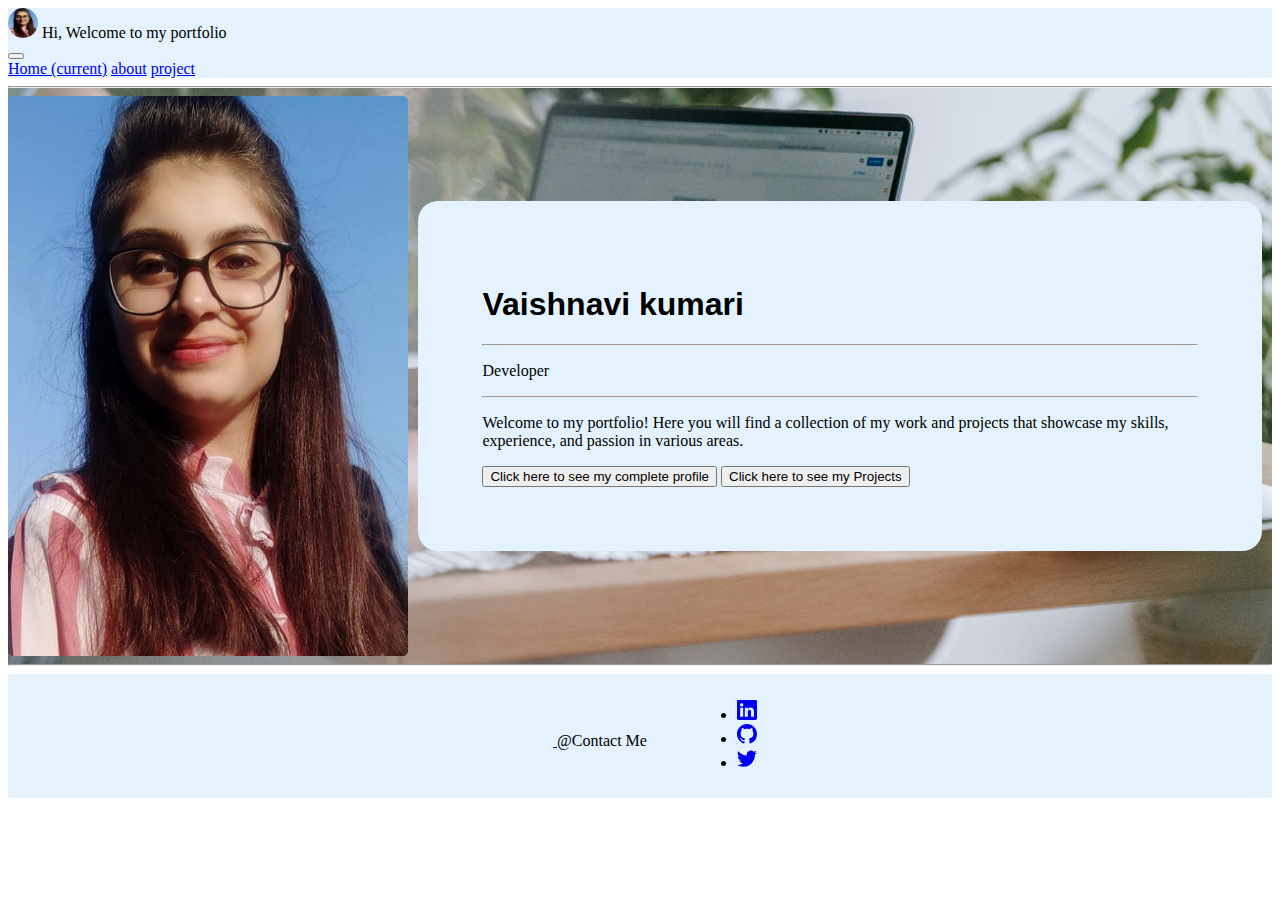
<file: index.html>
<!DOCTYPE html>
<html lang="en">
<head>
    <meta charset="UTF-8">
    <meta name="viewport" content="width=device-width, initial-scale=1.0">
    <title>portfolio</title>
    <link href="https://cdn.jsdelivr.net/npm/bootstrap@5.3.0/dist/css/bootstrap.min.css" rel="stylesheet" integrity="sha384-9ndCyUaIbzAi2FUVXJi0CjmCapSmO7SnpJef0486qhLnuZ2cdeRhO02iuK6FUUVM" crossorigin="anonymous">
    <link rel="stylesheet" href="./style.css">

</head>



<body>
    <div class="container-fluid">
        
      <nav class="navbar navbar-light" style="background-color: #e3f2fd;">
        <nav class="navbar navbar-light bg-light">
          <!--<a class="navbar-brand" href="#">-->
            <img src="nikkimg.jpg" width="30" height="30" class="d-inline-block align-top" alt="" style="border-radius: 50%;">
            Hi, Welcome to my portfolio 
          
        </nav>
        <nav class="navbar navbar-expand-lg navbar-light bg-light">
          <!--<a class="navbar-brand" href="#">Hi, Welcome to my portfolio</a>-->
          <button class="navbar-toggler" type="button" data-toggle="collapse" data-target="#navbarNavAltMarkup" aria-controls="navbarNavAltMarkup" aria-expanded="false" aria-label="Toggle navigation">
            <span class="navbar-toggler-icon"></span>
          </button>
          <div class="collapse navbar-collapse" id="navbarNavAltMarkup">
            <div class="navbar-nav">
              <a class="nav-item nav-link active" href="./index.html">Home <span class="sr-only">(current)</span></a>
              <a class="nav-item nav-link" href="about.html">about</a>
              <a class="nav-item nav-link" href="project.html">project</a>
              
            </div>
          </div>
        </nav>
      </nav>
      <div class="bg">
          <hr>
          
            
          <div class="head">    
                <div id="image"><img class="img" style="float: left;" src="./nikkimg.jpg" alt="profile pic"></div>
                
                <div class="intro">
                    <div class="intro-name">
                        <h1 class="name">Vaishnavi kumari</h1>
                        <hr>
                        <p>Developer</p>
                        <hr>
                        <p>Welcome to my portfolio! Here you will find a collection of my work and projects that showcase my skills, experience, and passion in various areas.</p>
                        <a href="./about.html"><button type="button" class="btn btn-dark">Click here to see my complete profile</button></a>
                        <a href="project.html"><button type="button" class="btn btn-dark">Click here to see my Projects</button><!-- <button type="button" >Click here to see my Projects</button> --></a>
                    
    
        
                    </div>
                    
                </div>    
              </div>
            
            
        
        
        <hr>
      </div>
        
        
        <div class="footer">
            
            <div class="tag">
              <div class="col-md-4 d-flex align-items-center">
                <a href="/" class="mb-3 me-2 mb-md-0 text-body-secondary text-decoration-none lh-1">
                  <svg class="bi" width="30" height="24"></svg>
                </a>
                <span class="mb-3 mb-md-0 text-body-secondary">@Contact Me</span>
              </div>
          
              <ul class="nav col-md-4 justify-content-end list-unstyled d-flex">
                <li class="ms-3"><a class="text-body-secondary" href="https://www.linkedin.com/in/vaishnavi-kumari-212078230?lipi=urn%3Ali%3Apage%3Ad_flagship3_profile_view_base_contact_details%3BHSs1LmjRQ2GHJSlvcbQNbQ%3D%3D"><svg xmlns="http://www.w3.org/2000/svg" width="20" height="20" fill="currentColor" class="bi bi-linkedin" viewBox="0 0 16 16">
                          <path d="M0 1.146C0 .513.526 0 1.175 0h13.65C15.474 0 16 .513 16 1.146v13.708c0 .633-.526 1.146-1.175 1.146H1.175C.526 16 0 15.487 0 14.854V1.146zm4.943 12.248V6.169H2.542v7.225h2.401zm-1.2-8.212c.837 0 1.358-.554 1.358-1.248-.015-.709-.52-1.248-1.342-1.248-.822 0-1.359.54-1.359 1.248 0 .694.521 1.248 1.327 1.248h.016zm4.908 8.212V9.359c0-.216.016-.432.08-.586.173-.431.568-.878 1.232-.878.869 0 1.216.662 1.216 1.634v3.865h2.401V9.25c0-2.22-1.184-3.252-2.764-3.252-1.274 0-1.845.7-2.165 1.193v.025h-.016a5.54 5.54 0 0 1 .016-.025V6.169h-2.4c.03.678 0 7.225 0 7.225h2.4z"/>
                        </svg></a></li>
                <li class="ms-3"><a class="text-body-secondary" href="https://github.com/azoath"><svg xmlns="http://www.w3.org/2000/svg" width="20" height="20" fill="currentColor" class="bi bi-github" viewBox="0 0 16 16">
                          <path d="M8 0C3.58 0 0 3.58 0 8c0 3.54 2.29 6.53 5.47 7.59.4.07.55-.17.55-.38 0-.19-.01-.82-.01-1.49-2.01.37-2.53-.49-2.69-.94-.09-.23-.48-.94-.82-1.13-.28-.15-.68-.52-.01-.53.63-.01 1.08.58 1.23.82.72 1.21 1.87.87 2.33.66.07-.52.28-.87.51-1.07-1.78-.2-3.64-.89-3.64-3.95 0-.87.31-1.59.82-2.15-.08-.2-.36-1.02.08-2.12 0 0 .67-.21 2.2.82.64-.18 1.32-.27 2-.27.68 0 1.36.09 2 .27 1.53-1.04 2.2-.82 2.2-.82.44 1.1.16 1.92.08 2.12.51.56.82 1.27.82 2.15 0 3.07-1.87 3.75-3.65 3.95.29.25.54.73.54 1.48 0 1.07-.01 1.93-.01 2.2 0 .21.15.46.55.38A8.012 8.012 0 0 0 16 8c0-4.42-3.58-8-8-8z"/>
                        </svg></a></li>
                <li class="ms-3"><a class="text-body-secondary" href="https://twitter.com/azoath13"><svg xmlns="http://www.w3.org/2000/svg" width="20" height="20" fill="currentColor" class="bi bi-twitter" viewBox="0 0 16 16">
                          <path d="M5.026 15c6.038 0 9.341-5.003 9.341-9.334 0-.14 0-.282-.006-.422A6.685 6.685 0 0 0 16 3.542a6.658 6.658 0 0 1-1.889.518 3.301 3.301 0 0 0 1.447-1.817 6.533 6.533 0 0 1-2.087.793A3.286 3.286 0 0 0 7.875 6.03a9.325 9.325 0 0 1-6.767-3.429 3.289 3.289 0 0 0 1.018 4.382A3.323 3.323 0 0 1 .64 6.575v.045a3.288 3.288 0 0 0 2.632 3.218 3.203 3.203 0 0 1-.865.115 3.23 3.23 0 0 1-.614-.057 3.283 3.283 0 0 0 3.067 2.277A6.588 6.588 0 0 1 .78 13.58a6.32 6.32 0 0 1-.78-.045A9.344 9.344 0 0 0 5.026 15z"/></svg></a></li>
              </ul>
            
            </div>
              
            
            
        </div>
        
    
    
        <script src="https://cdn.jsdelivr.net/npm/bootstrap@5.3.0/dist/js/bootstrap.bundle.min.js" integrity="sha384-geWF76RCwLtnZ8qwWowPQNguL3RmwHVBC9FhGdlKrxdiJJigb/j/68SIy3Te4Bkz" crossorigin="anonymous"></script>
    
    
    
    </div>
   
</body>
</html>
</file>
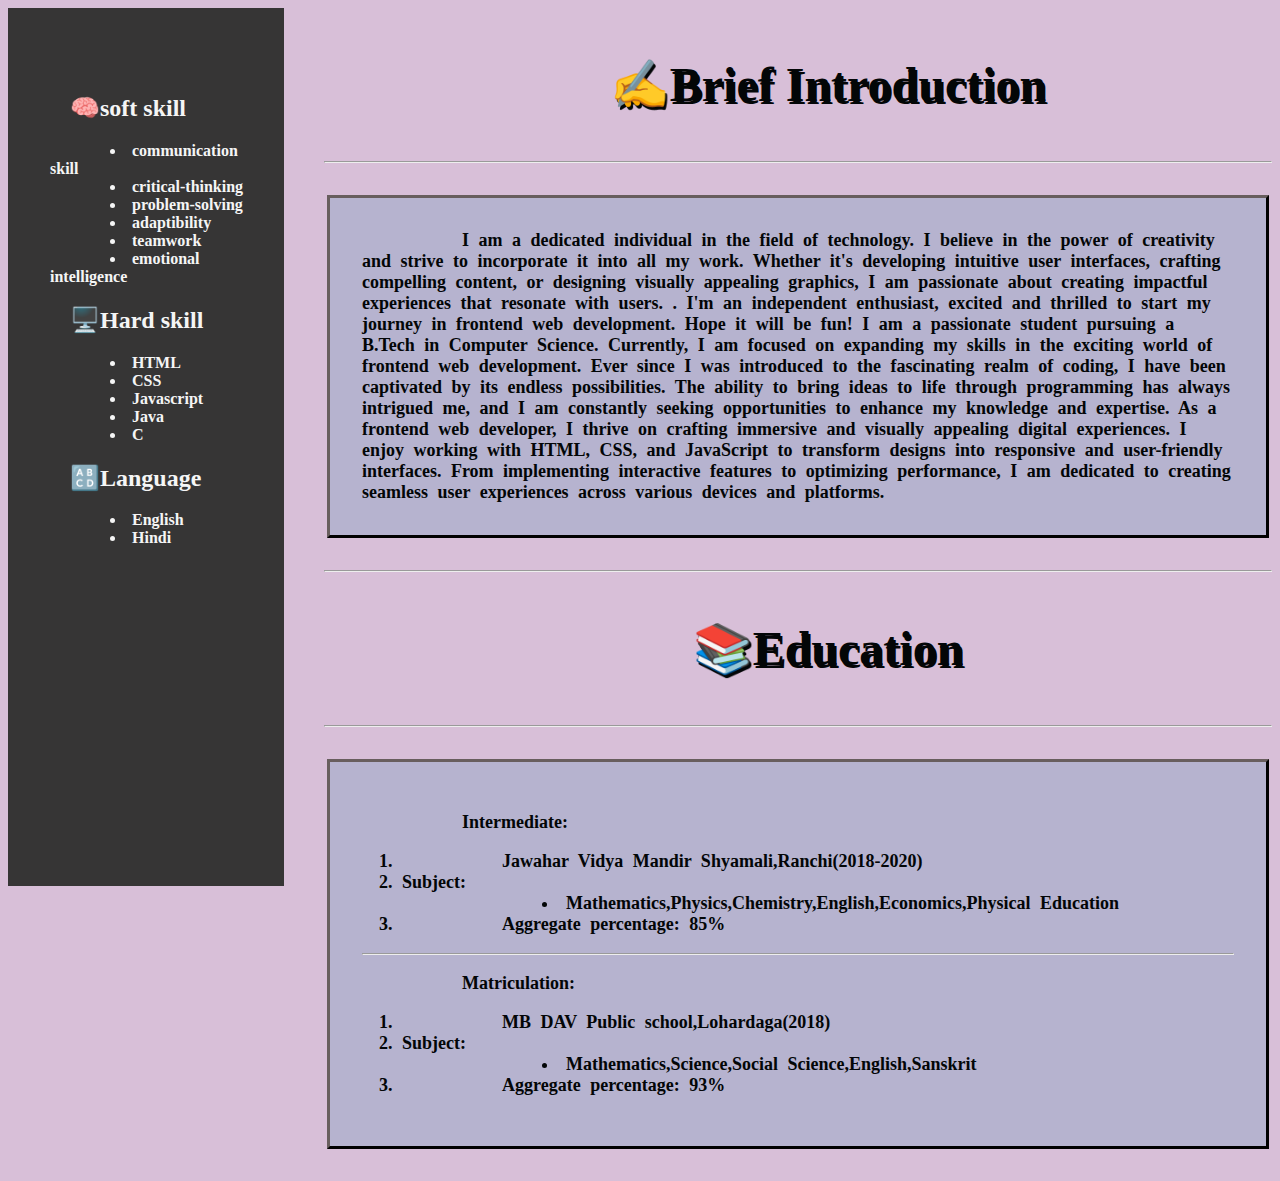
<file: about.html>
<!DOCTYPE html>
<html lang="en">
<head>
    <meta charset="UTF-8">
    <meta name="viewport" content="width=device-width, initial-scale=1.0">
    <title>About me</title>
    <link rel="stylesheet" href="styleabout.css">
</head>
<body>

    <div class="container-fluid">
        <div class="left-col">
            <div class="left">
                
                    <h2  style="text-align: start;">🧠soft skill</h2>
                    <ul style="list-style: inside;">
                        
                        <li>communication skill</li>
                        <li>critical-thinking</li>
                        <li>problem-solving</li>
                        <li>adaptibility</li>
                        <li>teamwork</li>
                        <li>emotional intelligence</li>
                    </ul>
                    <h2 style="text-align: start;">🖥️Hard skill</h2>
                    <ul style="list-style: inside;">
                        
                        <li>HTML</li>
                        <li>CSS</li>
                        <li>Javascript</li>
                        <li>Java</li>
                        <li>C</li>
                    </ul>
                    
                
                
                
                    <h2 style="text-align: start;">🔠Language</h2>
                    
                    <ul style="list-style: inside;">
                        <li>English</li>
                        <li>Hindi</li>
                    </ul>
                
            </div>
            
        </div>
        
        

        <div class="right-col">
            <div>
                
                <h3>✍️Brief Introduction</h3>
                <hr>
             <p class="intro-about">
               I am a dedicated individual in the field of technology. I believe in the power of creativity and strive to incorporate it into all my work. Whether it's developing intuitive user interfaces, crafting compelling content, or designing visually appealing graphics, I am passionate about creating impactful experiences that resonate with users. . I'm an independent enthusiast, excited and thrilled to start my journey in frontend web development. Hope it will be fun! I am a passionate student pursuing a B.Tech in Computer Science. Currently, I am focused on expanding my skills in the exciting world of frontend web development. Ever since I was introduced to the fascinating realm of coding, I have been captivated by its endless possibilities. The ability to bring ideas to life through programming has always intrigued me, and I am constantly seeking opportunities to enhance my knowledge and expertise. As a frontend web developer, I thrive on crafting immersive and visually appealing digital experiences. I enjoy working with HTML, CSS, and JavaScript to transform designs into responsive and user-friendly interfaces. From implementing interactive features to optimizing performance, I am dedicated to creating seamless user experiences across various devices and platforms.
             </p>
            </div>
            <hr>
            <div>
                <h3>📚Education</h3>
                <hr>
            <div  class="edu">
                <p>
                    Intermediate:
                    <ol>
                        <li>Jawahar Vidya Mandir Shyamali,Ranchi(2018-2020)</li>
                        <li>Subject:
                        <ul style="list-style: inside;"><li>Mathematics,Physics,Chemistry,English,Economics,Physical Education</li>
                        </ul>
                        </li>
                        <li>Aggregate percentage: 85%</li>
                    </ol>
                </p>
                <hr>
                <p>
                   
                    Matriculation:
                    <ol>
                        <li>MB DAV Public school,Lohardaga(2018)</li>
                        <li>Subject:
                            <ul style="list-style: inside;">
                                <li>Mathematics,Science,Social Science,English,Sanskrit</li>
                            </ul>
                        </li>
                        <li>Aggregate percentage: 93%</li>
                    </ol>
                </p>
            

            </div>   
            
            </div>
        
            
        
        </div>

        </div>
        
    
</body>
</html>
</file>
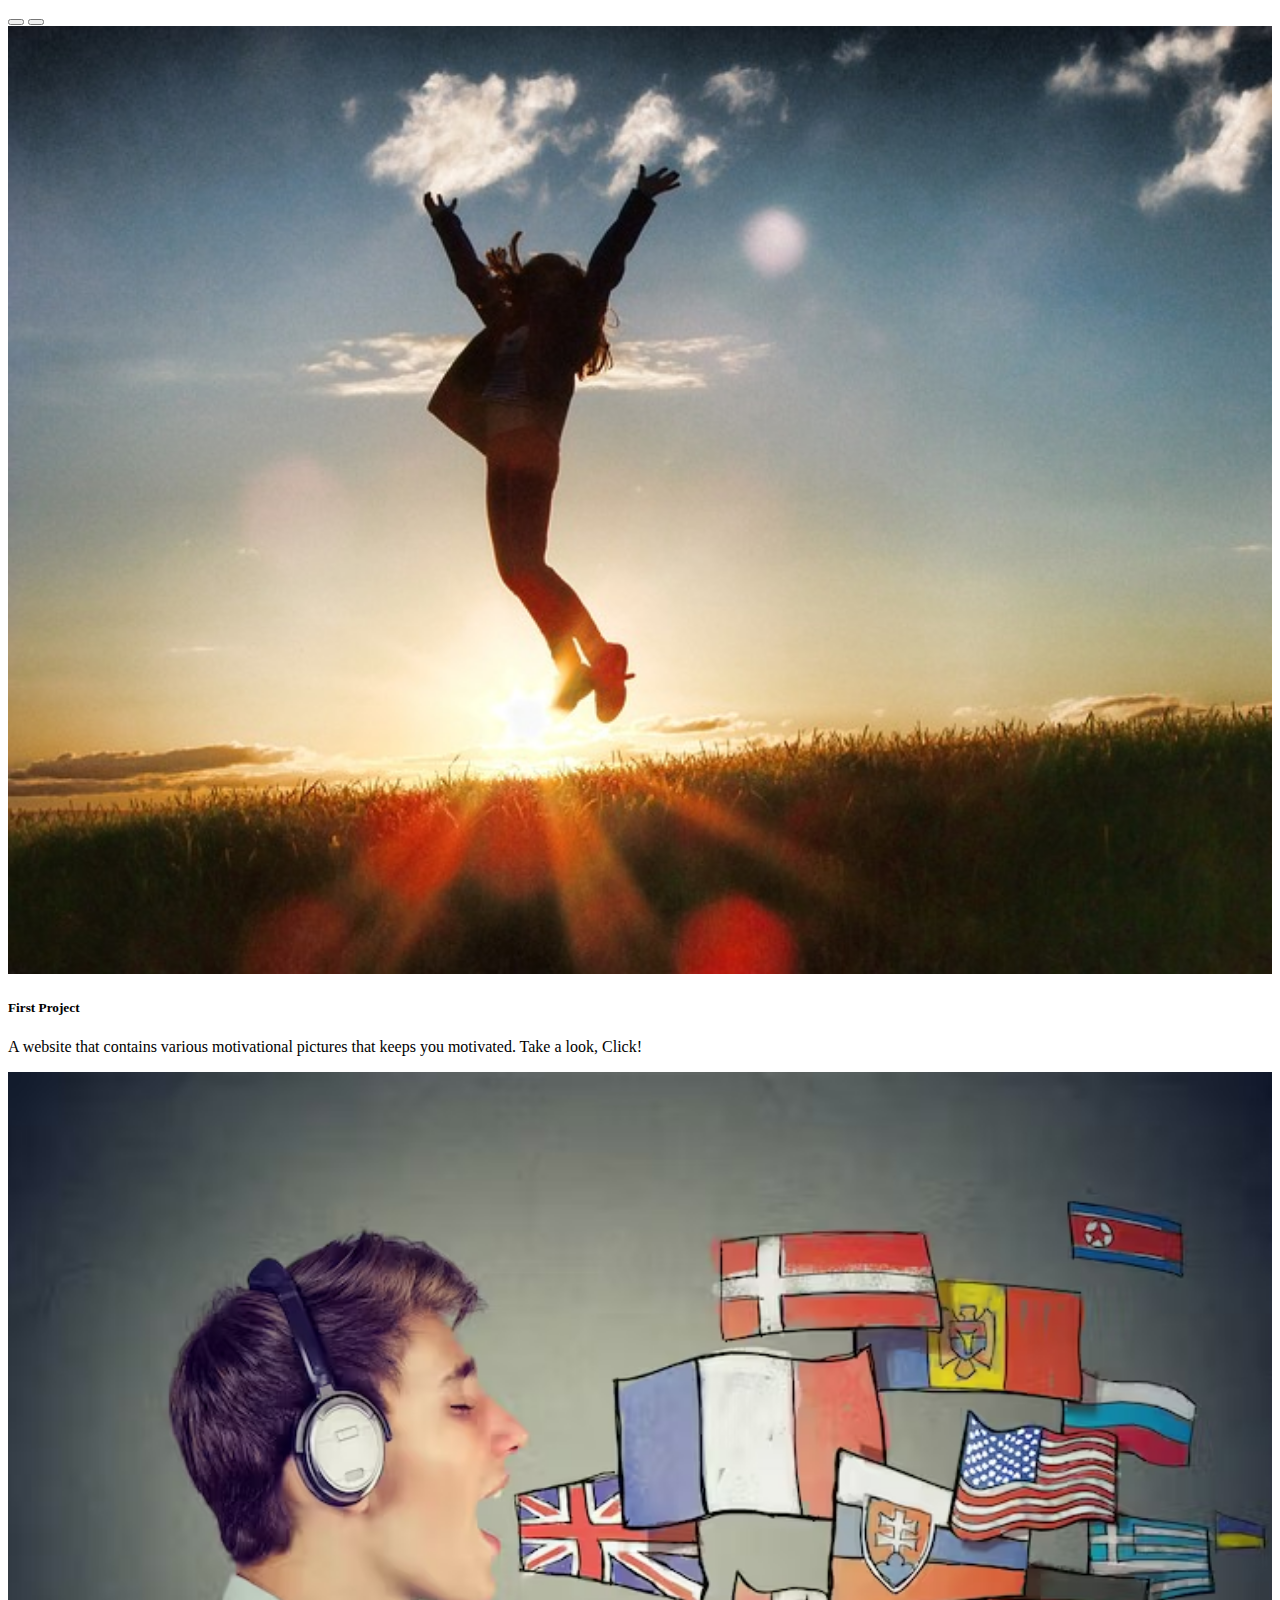
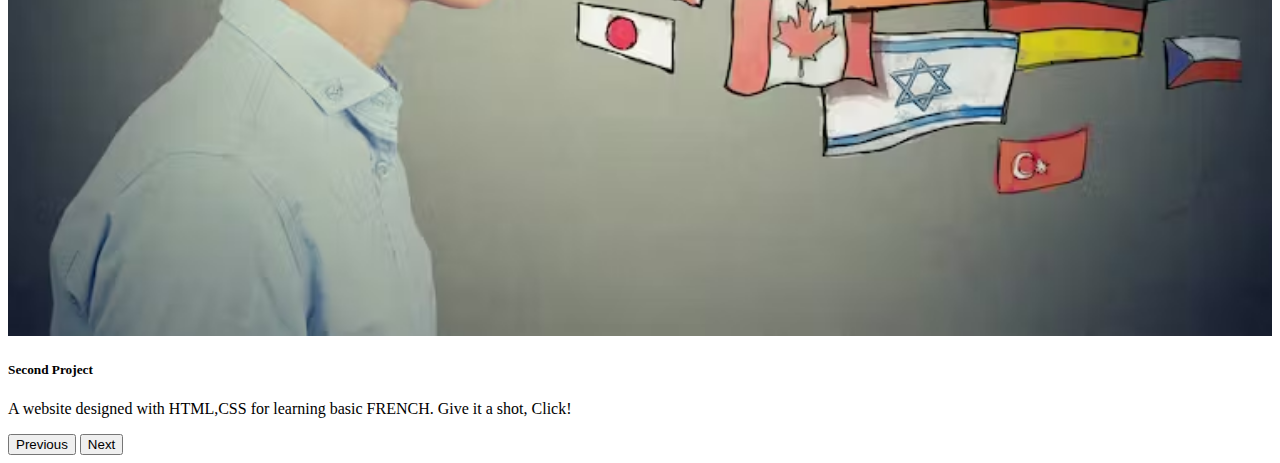
<file: project.html>
<!DOCTYPE html>
<html lang="en">
<head>
    <meta charset="UTF-8">
    <meta name="viewport" content="width=device-width, initial-scale=1.0">
    <title>project</title>
    <link rel="stylesheet" href="project.css">
    <link href="https://cdn.jsdelivr.net/npm/bootstrap@5.3.0/dist/css/bootstrap.min.css" rel="stylesheet" integrity="sha384-9ndCyUaIbzAi2FUVXJi0CjmCapSmO7SnpJef0486qhLnuZ2cdeRhO02iuK6FUUVM" crossorigin="anonymous">
</head>
<body>
    <div id="project">
        <div class="project">
            <div id="carouselExampleDark" class="carousel carousel-dark slide">
                <div class="carousel-indicators">
                  <button type="button" data-bs-target="#carouselExampleDark" data-bs-slide-to="0" class="active" aria-current="true" aria-label="Slide 1"></button>
                  <button type="button" data-bs-target="#carouselExampleDark" data-bs-slide-to="1" aria-label="Slide 2"></button>
                  <!--<button type="button" data-bs-target="#carouselExampleDark" data-bs-slide-to="2" aria-label="Slide 3"></button>-->
                </div>
                <div class="carousel-inner">
                  <div class="carousel-item active" data-bs-interval="10000" >
                    <a href="../motivationpage/index.html"><img class="carousel"  src="./motivation.jpg" class="d-block w-100" alt="..."></a>
                    <div class="carousel-caption d-none d-md-block">
                      <h5>First Project</h5>
                      <p>A website that contains various motivational pictures that keeps you motivated. Take a look, Click!</p>
                    </div>
                  </div>
                  <div class="carousel-item" data-bs-interval="2000">
                    <a href="../learnlang/index.html"><img class="carousel"  src="./language.avif" class="d-block w-100" alt="..."></a>
                    <div class="carousel-caption d-none d-md-block">
                      <h5>Second Project</h5>
                      <p>A website designed with HTML,CSS for learning basic FRENCH. Give it a shot, Click! </p>
                    </div>
                  </div>
                  <!--<div class="carousel-item">
                    <img src="..." class="d-block w-100" alt="...">
                    <div class="carousel-caption d-none d-md-block">
                      <h5>Third slide label</h5>
                      <p>Some representative placeholder content for the third slide.</p>
                    </div>
                  </div>-->
                </div>
                <button class="carousel-control-prev" type="button" data-bs-target="#carouselExampleDark" data-bs-slide="prev">
                  <span class="carousel-control-prev-icon" aria-hidden="true"></span>
                  <span class="visually-hidden">Previous</span>
                </button>
                <button class="carousel-control-next" type="button" data-bs-target="#carouselExampleDark" data-bs-slide="next">
                  <span class="carousel-control-next-icon" aria-hidden="true"></span>
                  <span class="visually-hidden">Next</span>
                </button>
              </div>
            
    
        </div>
    </div>
    <script src="https://cdn.jsdelivr.net/npm/bootstrap@5.3.0/dist/js/bootstrap.bundle.min.js" integrity="sha384-geWF76RCwLtnZ8qwWowPQNguL3RmwHVBC9FhGdlKrxdiJJigb/j/68SIy3Te4Bkz" crossorigin="anonymous"></script>
</body>
</html>
</file>
<file: style.css>
.button { background-color:bisque; 
    color: black; 
    border: 2px inset rgb(177, 151, 177);
  }
  
  .button:hover {
    background-color: thistle;
    
  }
  html body{
   

  }

.container{
    display: grid;
    grid-template-columns: 1fr 4fr;
    border: 3rem;
    border-color: black;
    

}
.head{
    display: grid;
    grid-template-columns: 0.1vb 1fr;
    column-gap: 25rem;
    height: 35rem;
    justify-content: center;
    align-items: center;
    margin: 0%;
    padding: 0%;
    
}

.bg{
    background-image: url(./image.png);
    

}

.img{
    height: 35rem;
    width: 25rem;
    margin: 0; 
    border: 0;
    border-radius: 5px;
}

.intro-name{
    border: 3px;
    border-radius: 20px;
    padding:4rem;
    margin: 0.6rem;
    background-color:#e3f2fd; ;
}
.name{
    display: flex;
    font-family:Impact, Haettenschweiler, 'Arial Narrow Bold', sans-serif;
    font-weight: 700;
    font-size: xx-large;
    
}


.tag{
    display: flex;
    justify-content: center;
    align-items: center;
    gap: 50px;
    background-color:#e3f2fd;;
    margin-top:7px ;
    padding: 10px;
    
}
</file>
<file: styleabout.css>
html{
    background-color: thistle;
    color: hsl(204, 45%, 2%);
}
body{
    text-indent: 60px;
    font-weight: bold;
    
    
}

.left-col{
    float:left;
    width: 20%;
    height: 97.5%;
    padding-right:20px;
    background-color: rgb(54, 53, 53);
    position: fixed;
    color:whitesmoke
    
}
.right-col{
    float:right;
    width:75%;
    height:100%;
    position: relative;
    font-size: large;
}
.intro-about{
    word-spacing: 5px;
    word-break: break-word;
    text-indent: 100px;
    border: 3px outset rgb(20, 18, 18);
    padding:2rem;
    margin:3px;
    background-color: rgb(182, 179, 207);
    margin-top:2rem;
    margin-bottom: 2rem;
}
h3{
    font-family:fantasy;
    font-weight: 900;
    font-size: 3rem;
    text-align: center;
    text-shadow: 2px 3px;
}
.edu{
    word-spacing: 5px;
    word-break: break-word;
    text-indent: 100px;
    border: 3px outset rgb(20, 18, 18);
    padding:2rem;
    margin:3px;
    background-color: rgb(182, 179, 207);
    margin-top:2rem;
    margin-bottom: 2rem;
}
.skill{
    border: 2px;
    border-collapse: collapse;
    
    
    margin-top:3rem;
    margin-bottom: 3rem;
    margin-left: 2px;
}
.left{
    margin-top: 4rem;
    margin-bottom: 3rem;
    margin-left: 0%;
    padding: 2px;

}
</file>
<file: project.css>
#project{
    height: fit-content;
    width: 100%;
}
img{
    height: fit-content;
    width: 100%;
}
</file>
